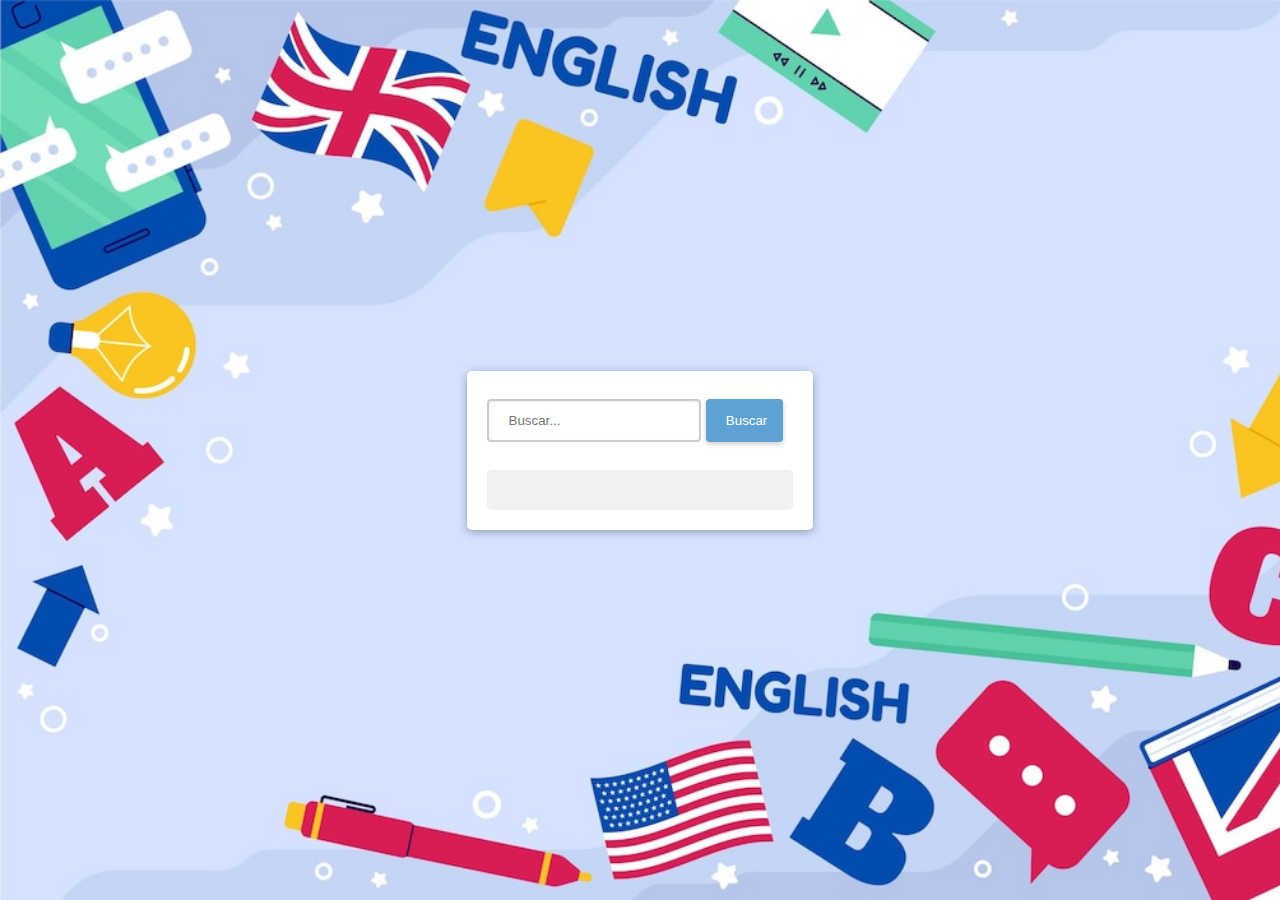
<file: diccionario.html>
<!DOCTYPE html>
<html lang="en">
<head>
    <meta charset="UTF-8">
    <meta name="viewport" content="width=device-width, initial-scale=1.0">
    <title>Simple Dictionary</title>
    <link rel="stylesheet" href="diccionario.css">
</head>
<body>
    <div class="dictionary">
        <input type="text" id="search" placeholder="Buscar...">
        <button onclick="searchDictionary()">Buscar</button>
        <div id="result"></div>
    </div>

    <script src="diccionario.js"></script>
</body>
</html>
</file>
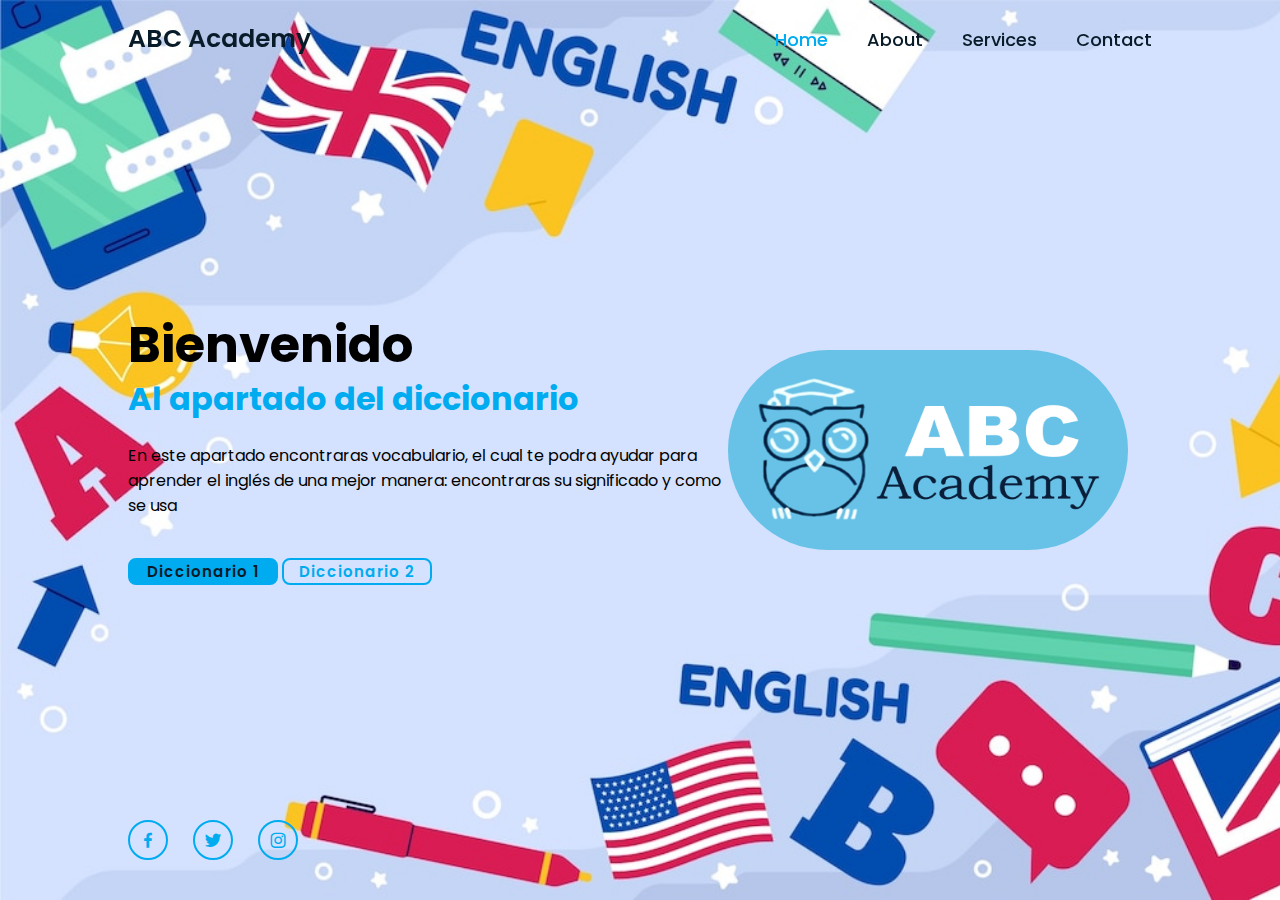
<file: indexvoca.html>
<!DOCTYPE html>
<html lang="en">

<head>
    <meta charset="UTF-8">
    <meta name="viewport" content="width=device-width, initial-scale=1.0">
    <title>Document</title>
    <link rel="stylesheet" href="indexvoca.css">
    <link href='https://unpkg.com/boxicons@2.1.4/css/boxicons.min.css' rel='stylesheet'>
</head>

<body>
    <header class="header">
        <a href="" class="logo">ABC Academy</a>
        <nav class="navbar">
            <a href="" class="active">Home</a>
            <a href="">About</a>
            <a href="">Services</a>
            <a href="">Contact</a>
        </nav>
    </header>
    <section class="home">
        <div class="home-content">
            <h1>Bienvenido</h1>
            <h3>Al apartado del diccionario</h3>
            <p>En este apartado encontraras vocabulario, el cual te podra ayudar para aprender el inglés de una mejor manera:
                encontraras su significado y como se usa
            </p>
            <div class="btn-box">
                <a href="diccionario.html">Diccionario 1</a>
                <a href="diccionario2.html">Diccionario 2</a>
            </div>
        </div>
        <img src="logomejor.png" alt="" class="img">
        <div class="home-sci">
            <a href="#"><i class='bx bxl-facebook'></i></a>
            <a href="#"><i class='bx bxl-twitter'></i></a>
            <a href="#"><i class='bx bxl-instagram'></i></a>
        </div>
    </section>
</body>

</html>
</file>
<file: indexvoca.css>
@import url('https://fonts.googleapis.com/css2?family=Poppins:wght@300;400;500;600;700;800;900&display=swap');

/* Estilos generales */
* {
    margin: 0;
    padding: 0;
    box-sizing: border-box;
    font-family: 'Poppins', sans-serif;
}

body {
    background: #ffffff;
    background-image: url(WhatsApp\ Image\ 2023-10-22\ at\ 22.07.10.jpeg);
    background-repeat: no-repeat;
    background-size: cover;
}

/* Estilos de encabezado */
.header {
    position: fixed;
    top: 0;
    left: 0;
    width: 100%;
    padding: 20px 10%;
    background: transparent;
    display: flex;
    justify-content: space-between;
    align-items: center;
    z-index: 100;
    transition: background 0.5s ease;
}

.header:hover {
}

.logo {
    font-size: 25px;
    color: #081b29;
    text-decoration: none;
    font-weight: 600;
}

/* Estilos de navegación */
.navbar a {
    font-size: 18px;
    color: #081b29;
    text-decoration: none;
    font-weight: 500;
    margin-left: 35px;
    transition: color 0.3s;
}

.navbar a:hover,
.navbar a.active {
    color: #00abf0;
}

/* Estilos de contenido principal */
.home {
    min-height: 100vh;
    display: flex;
    align-items: center;
    padding: 0 10%;
}

.home-content {
    max-width: 600px;
}

.home-content h1 {
    font-size: 50px;
    font-weight: 700;
    line-height: 1.2;
}

.home-content h3 {
    font-size: 32px;
    font-weight: 700;
    color: #00abf0;
}

.home-content p {
    font-size: 16px;
    margin: 20px 0 40px;
}

/* Estilos de botón */
.btn-box a {
    position: relative;
    display: inline-flex;
    justify-content: center;
    align-items: center;
    width: 150px;
    height: 100%;
    background: #00abf0;
    border: 2px solid #00abf0;
    border-radius: 8px;
    font-size: 15px;
    color: #081b29;
    text-decoration: none;
    font-weight: 600;
    letter-spacing: 1px;
    text-align: center;
    z-index: 1;
    overflow: hidden;
    transition: color 0.5s, border-color 0.5s;
}

.btn-box a:hover {
    color: #00abf0;
}

.btn-box a:nth-child(2) {
    background: transparent;
    color: #00abf0;
}

.btn-box a:nth-child(2):hover {
    color: white;
}

.btn-box a:nth-child(2)::before {
    background: #00abf0;
}

.btn-box a::before {
    content: '';
    position: absolute;
    top: 0;
    left: 0;
    width: 0;
    height: 100%;
    background: #d2b5ff;
    z-index: -1;
    transition: width 0.5s;
    color: white;
    
}

.btn-box a:hover::before {
    width: 100%;
}

/* Estilos de redes sociales */
.home-sci {
    position: absolute;
    bottom: 40px;
    width: 170px;
    display: flex;
    justify-content: space-between;
}

.home-sci a {
    position: relative;
    display: inline-flex;
    justify-content: center;
    align-items: center;
    width: 40px;
    height: 40px;
    background: transparent;
    border: 2px solid #00abf0;
    border-radius: 50%;
    font-size: 20px;
    color: #00abf0;
    text-decoration: none;
    z-index: 1;
    overflow: hidden;
    transition: color 0.5s;
}

.home-sci a:hover {
    color: #d2b5ff;
}

.home-sci a::before {
    content: '';
    position: absolute;
    top: 0;
    left: 0;
    width: 0;
    height: 100%;
    background: #00abf0;
    z-index: -1;
    transition: width 0.5s;
}

.home-sci a:hover::before {
    width: 100%;
}

/* Estilos de imagen */
.img {
    width: 400px;
    height: 200px;
    border-radius: 500px;
    position: relative;
    animation: moveUpDown 2s linear infinite;
}

/* Consulta de medios para hacer que los estilos sean responsivos */
@media screen and (max-width: 768px) {
    .header {
        padding: 20px 5%;
    }

    .logo {
        font-size: 20px;
    }

    .navbar a {
        font-size: 16px;
        margin-left: 20px;
    }

    .home {
        padding: 0 5%;
    }

    .home-content {
        max-width: 100%;
    }

    .home-content h1 {
        font-size: 40px;
    }

    .home-content h3 {
        font-size: 28px;
    }

    .home-content p {
        font-size: 14px;
    }

    .btn-box a {
        width: 120px;
        height: 40px;
        font-size: 13px;
    }

    .home-sci {
        width: 150px;
    }

    .home-sci a {
        width: 30px;
        height: 30px;
        font-size: 18px;
    }

    .img {
        width: 300px;
        height: 150px;
    }
}

/* Animación de movimiento hacia arriba y abajo */
@keyframes moveUpDown {
    0% {
        transform: translateY(0);
    }
    50% {
        transform: translateY(20px);
    }
    100% {
        transform: translateY(0);
    }
}
</file>
<file: diccionario.css>
/* Reset CSS */
* {
    margin: 0;
    padding: 0;
    box-sizing: border-box;
}

/* Body Styles */
body {
    display: flex;
    justify-content: center;
    align-items: center;
    height: 100vh;
    font-family: Arial, sans-serif;
    background-color: #f5f5f5;
    background-image: url(WhatsApp\ Image\ 2023-10-22\ at\ 22.07.10.jpeg);
    background-repeat: no-repeat;
    background-size: cover;
}

/* Dictionary Styles */
.dictionary {
    max-width: 600px;
    padding: 20px;
    background-color: #fff;
    border-radius: 5px;
    box-shadow: 0 2px 10px rgba(0, 0, 0, 0.3);
}

/* Search Styles */
#search {
    width: 70%;
    padding: 12px 20px;
    margin: 8px 0;
    border: 2px solid #ccc;
    border-radius: 4px;
    box-shadow: inset 0 1px 2px rgba(0, 0, 0, 0.1);
}

/* Button Styles */
button {
    width: 25%;
    background-color: #5da1d5;
    color: white;
    padding: 14px 20px;
    margin: 8px 0;
    border: none;
    border-radius: 4px;
    cursor: pointer;
    box-shadow: 0 2px 5px rgba(0, 0, 0, 0.2);
}

button:hover {
    background-color: #d2b5ff;
}

/* Result Styles */
#result {
    padding: 20px;
    background-color: #f1f1f1;
    border-radius: 5px;
    margin-top: 20px;
}

/* Heading Styles */
h2 {
    margin-top: 0;
    color: #333;
}

/* Paragraph Styles */
p {
    line-height: 1.5;
    color: #333;
}
</file>
